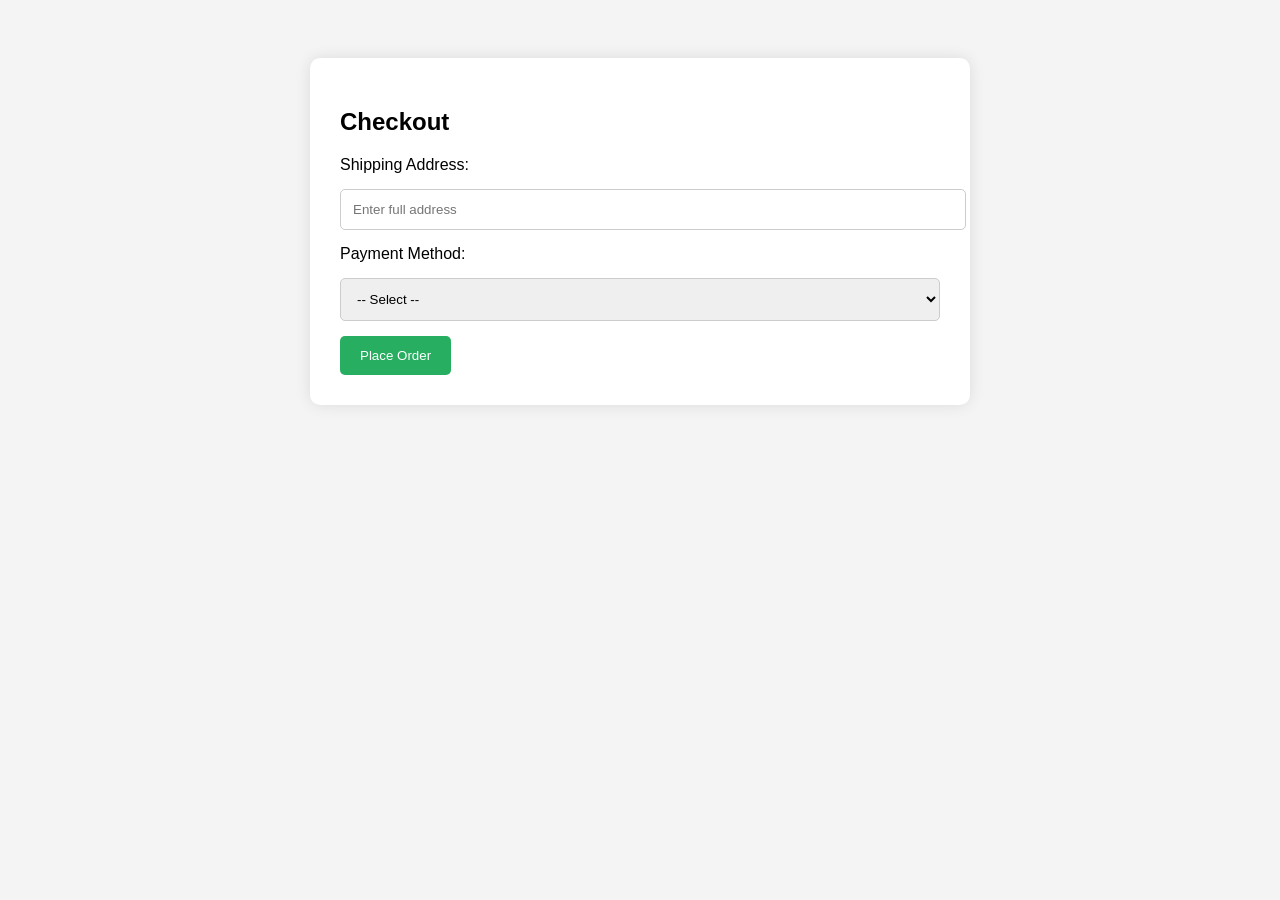
<file: E-Commerce website/templates/checkout_page.html>
<!DOCTYPE html>
<html lang="en">
<head>
    <meta charset="UTF-8">
    <title>Checkout</title>
    <style>
        body {
            font-family: Arial, sans-serif;
            background-color: #f4f4f4;
            padding: 50px;
        }
        .form-container {
            background-color: #fff;
            padding: 30px;
            max-width: 600px;
            margin: auto;
            border-radius: 10px;
            box-shadow: 0 0 15px rgba(0, 0, 0, 0.1);
        }
        input, select {
            width: 100%;
            padding: 12px;
            margin: 15px 0;
            border-radius: 5px;
            border: 1px solid #ccc;
        }
        button {
            background-color: #27ae60;
            color: white;
            padding: 12px 20px;
            border: none;
            border-radius: 5px;
            cursor: pointer;
        }
        button:hover {
            background-color: #219150;
        }
    </style>
</head>
<body>
    <div class="form-container">
        <h2>Checkout</h2>
        <form action="/checkout" method="POST">
            <label for="address">Shipping Address:</label>
            <input type="text" id="address" name="address" placeholder="Enter full address" required>

            <label for="payment_method">Payment Method:</label>
            <select id="payment_method" name="payment_method" required>
                <option value="">-- Select --</option>
                <option value="cod">Cash on Delivery</option>
                <option value="razorpay">Razorpay</option>
                <option value="dummy">Dummy Payment</option>
            </select>

            <button type="submit">Place Order</button>
        </form>
    </div>
</body>
</html>
</file>
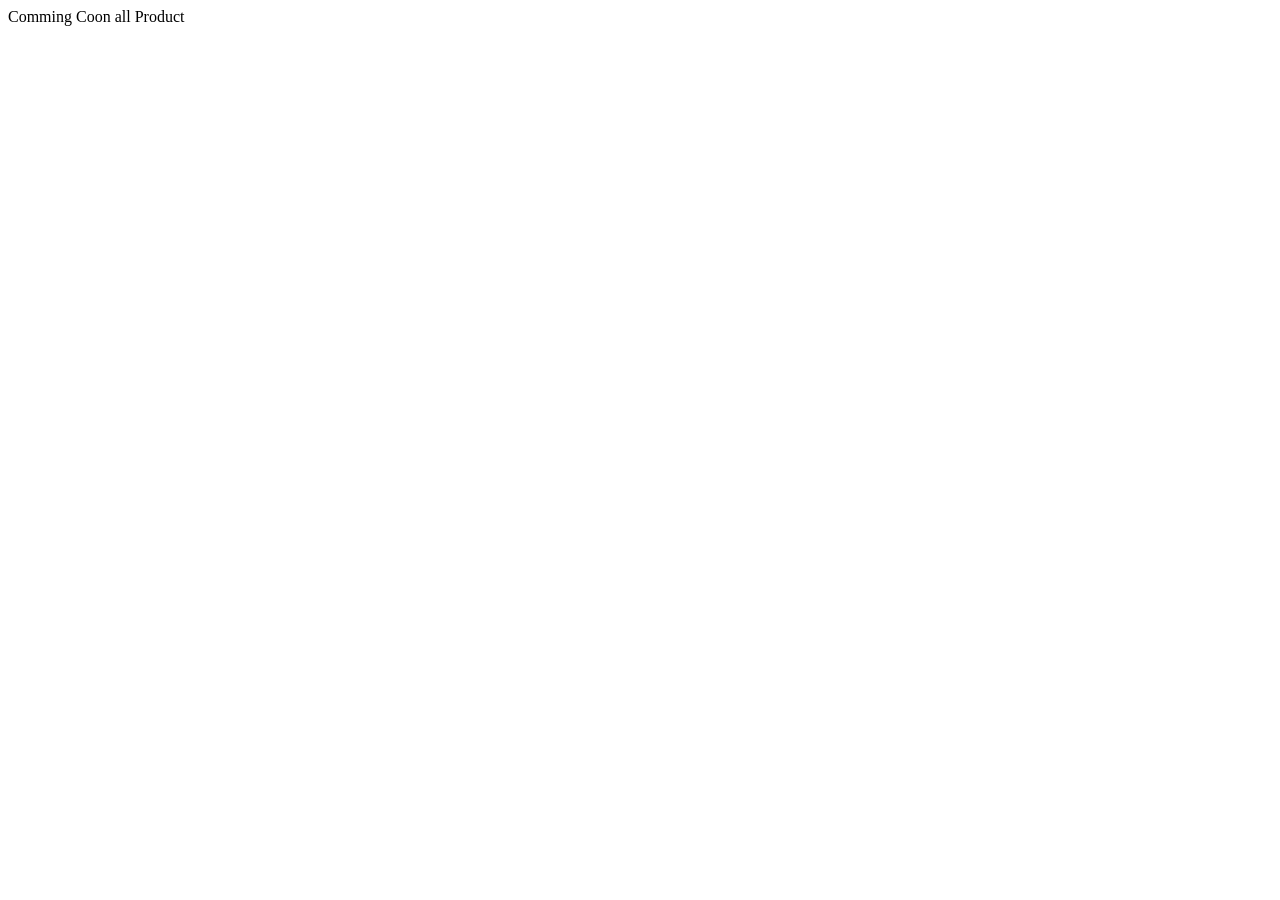
<file: E-Commerce website/templates/for Men's.html>
<!DOCTYPE html>
<html lang="en">
<head>
    <meta charset="UTF-8">
    <meta name="viewport" content="width=device-width, initial-scale=1.0">
    <title>Document</title>
</head>
<body>
    Comming Coon all Product
</body>
</html>
</file>
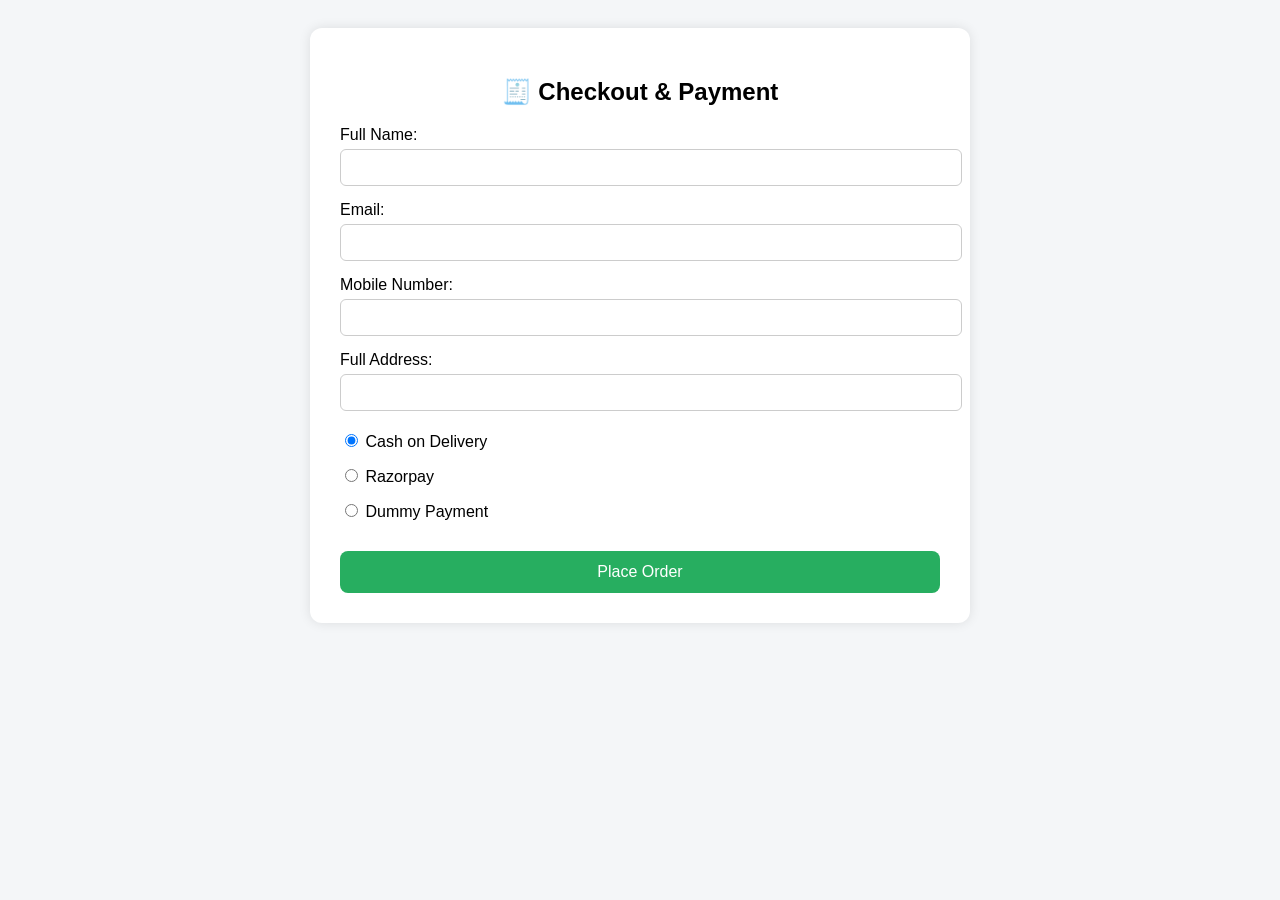
<file: E-Commerce website/templates/payment.html>
<!DOCTYPE html>
<html lang="en">
<head>
    <meta charset="UTF-8">
    <title>Payment</title>
    <style>
        body {
            font-family: 'Segoe UI', sans-serif;
            background-color: #f4f6f8;
            padding: 20px;
        }
        .payment-container {
            max-width: 600px;
            margin: 0 auto;
            background: white;
            padding: 30px;
            border-radius: 12px;
            box-shadow: 0 0 12px rgba(0,0,0,0.1);
        }
        h2 {
            text-align: center;
            margin-bottom: 20px;
        }
        label {
            display: block;
            margin-top: 15px;
        }
        input[type="text"], input[type="email"], input[type="tel"] {
            width: 100%;
            padding: 10px;
            margin-top: 5px;
            border: 1px solid #ccc;
            border-radius: 6px;
        }
        .payment-method {
            margin-top: 20px;
        }
        .payment-method label {
            margin-right: 20px;
        }
        .btn {
            display: block;
            width: 100%;
            padding: 12px;
            background-color: #27ae60;
            color: white;
            border: none;
            border-radius: 8px;
            font-size: 16px;
            margin-top: 30px;
            cursor: pointer;
        }
    </style>
</head>
<body>
    <div class="payment-container">
        <h2>🧾 Checkout & Payment</h2>
        <form method="POST">
            <label for="name">Full Name:</label>
            <input type="text" id="name" name="name" required>

            <label for="email">Email:</label>
            <input type="email" id="email" name="email" required>

            <label for="mobile">Mobile Number:</label>
            <input type="tel" id="mobile" name="mobile" required>

            <label for="address">Full Address:</label>
            <input type="text" id="address" name="address" required>

            <div class="payment-method">
                <label><input type="radio" name="payment_method" value="cod" checked> Cash on Delivery</label>
                <label><input type="radio" name="payment_method" value="razorpay"> Razorpay</label>
                <label><input type="radio" name="payment_method" value="dummy"> Dummy Payment</label>
            </div>

            <button type="submit" class="btn">Place Order</button>
        </form>
    </div>
</body>
</html>
</file>
